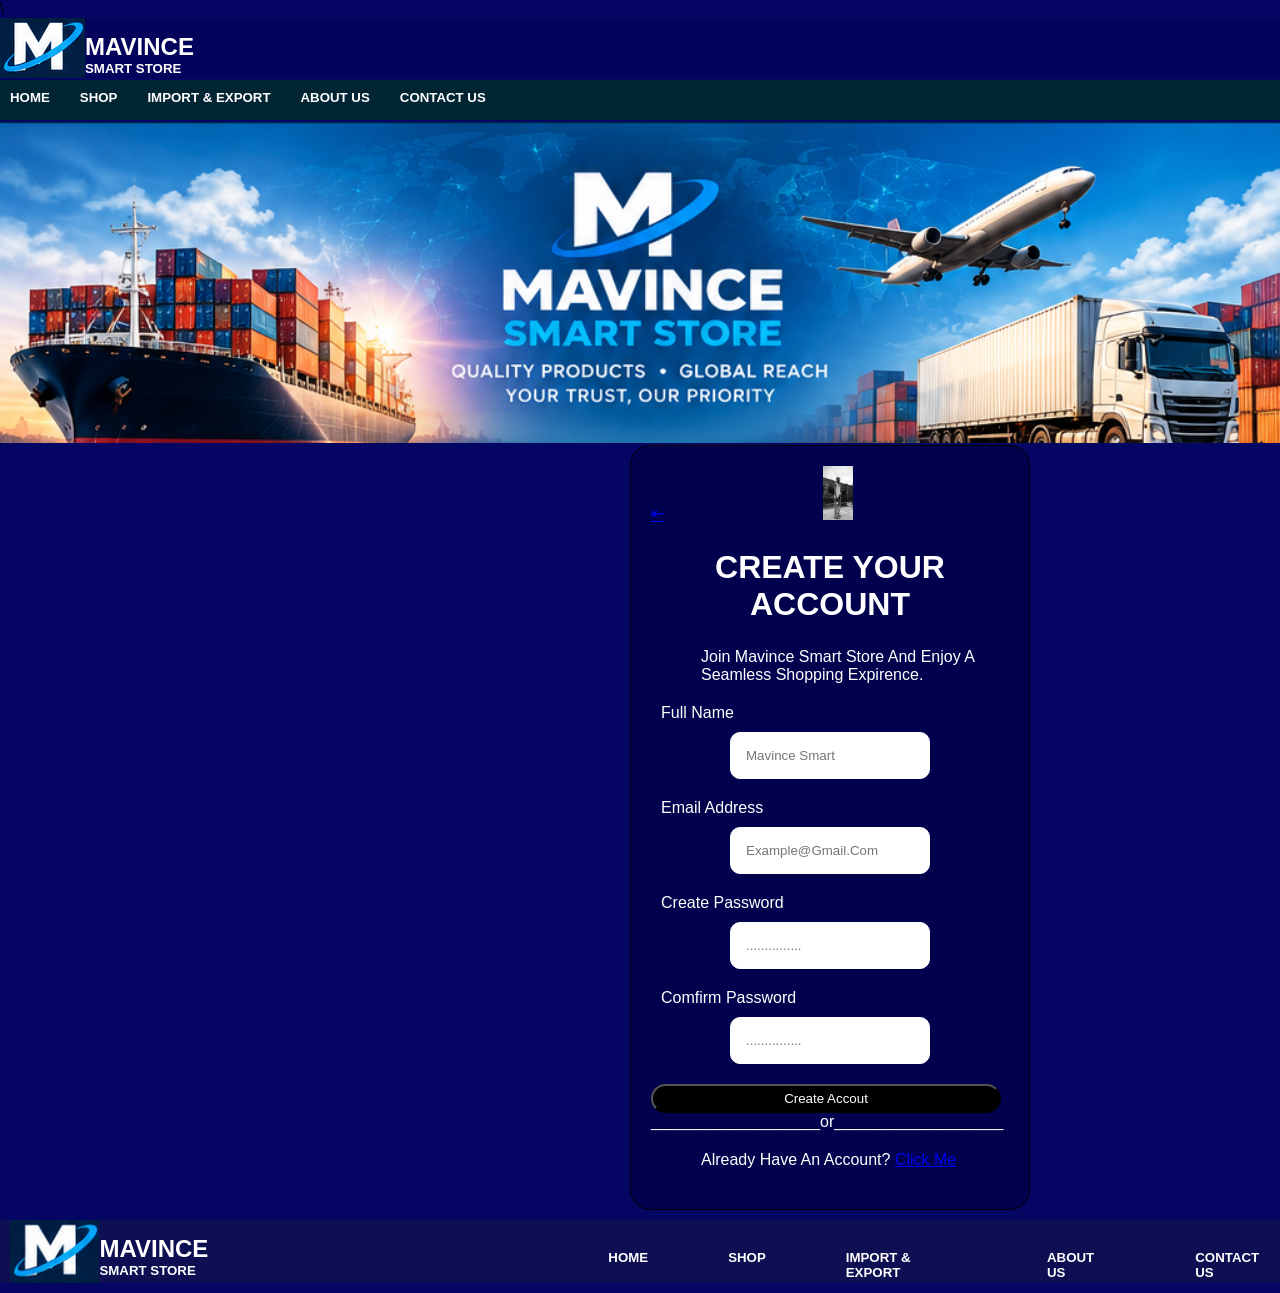
<file: index.html>
<!DOCTYPE html>
<html lang="en">
<head>
    <meta charset="UTF-8">
    <meta name="viewport" content="width=device-width, initial-scale=1.0">\
    <link rel="stylesheet" href="smart.css">
    <title>MAVINCE WORK</title>
</head>
<body>
    <header>
        <img src="./mvs2.png" width="90px" alt="">
        <article>
            <h2>MAVINCE</h2>
        <h5>SMART STORE</h5>
        </article>
       <span>
         <h6>OUALITY <br>PRODUCT</h6>
        <h6>TRUSTED <br>SERVICES</h6>
        <h6>GLOBAL <br>REACH</h6>
       </span>
    </header>

    <header class="mavi">
        <h5>HOME</h5>
        <h5>SHOP</h5>
        <h5>IMPORT & EXPORT</h5>
        <h5>ABOUT US</h5>
        <h5>CONTACT US</h5>
    </header>

    <header>
        <img src="./mvs.png" width="1665px" alt="">
    </header>
     
    <form action="">
        <a href="mavice open page.html">&LeftArrowBar;</a>
          <img src="./mavince smart .jpg" width="30px" alt="">
        <h1>
            CREATE YOUR ACCOUNT 
        </h1>
        <P>
            Join mavince smart store and enjoy a seamless shopping expirence.
        </P>

        <label for="">full name</label>
        <input type="text" placeholder="mavince smart" name="" id="">

        <label for="">email address</label>
        <input type="email" placeholder="example@gmail.com" name="" id="">

        <label for="">create password</label>
        <input type="password" placeholder="..............." id="">  

        <label for="">comfirm password</label>
        <input type="password" placeholder="..............." id="">

        <button>create accout </button>
        ___________________or___________________

        <p>already have an account? <a href="mavinces.html">click me </a></p> 
    </form>

    <footer>
         <img src="./mvs2.png" width="90px" alt="">
        <article class="sma">
            <h2>MAVINCE</h2>
        <h5>SMART STORE</h5>
        </article>

         <div>
             <h5>HOME</h5>
        <h5>SHOP</h5>
        <h5>IMPORT & EXPORT</h5>
        <h5>ABOUT US</h5>
        <h5>CONTACT US</h5>
         </div>

    </footer>

</body>
</html>
</file>
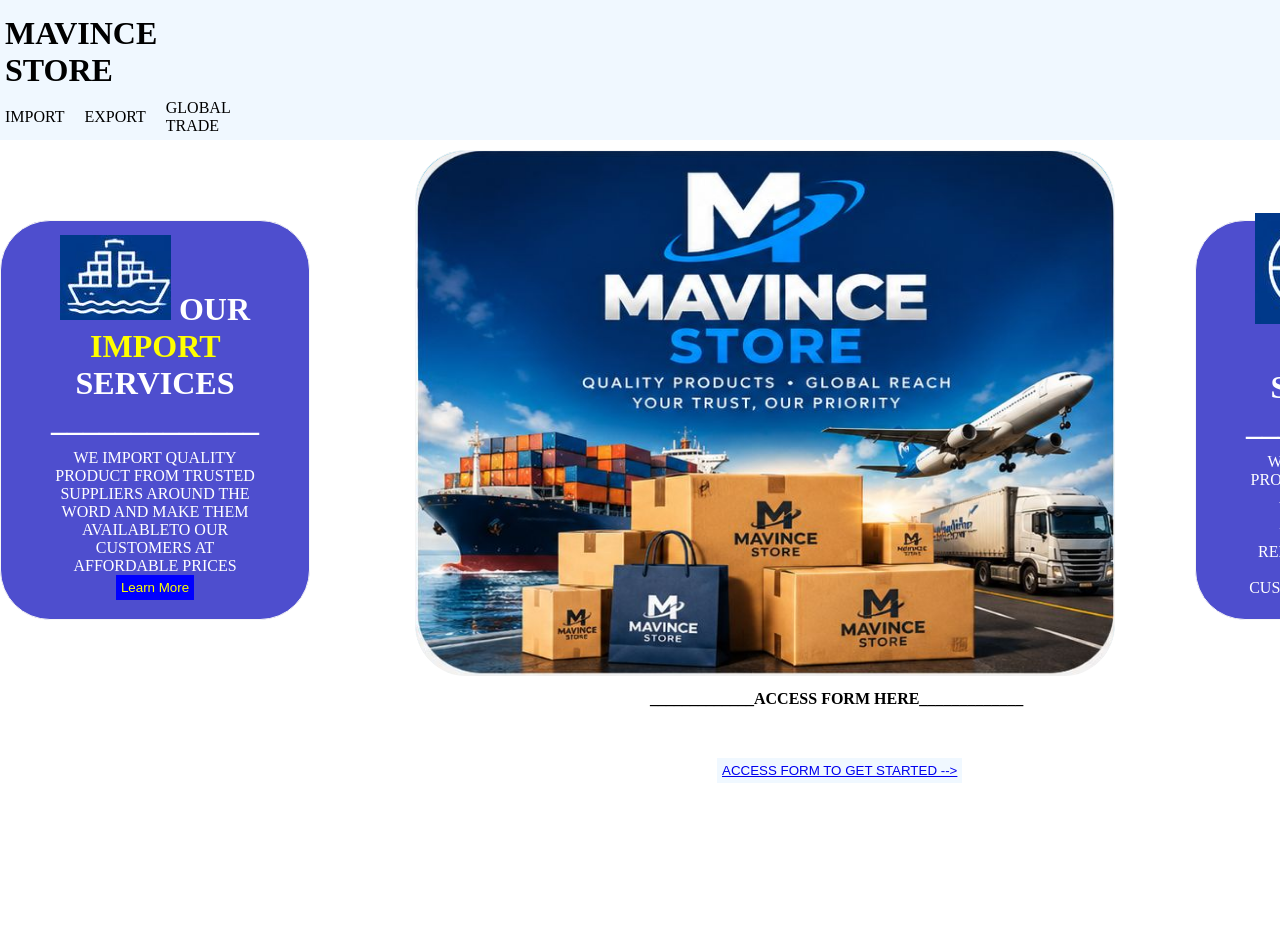
<file: MAVINCE  SMART STORE/MAVINCE SMART STORE WEB/STORE/index.html>
<!DOCTYPE html>
<html lang="en">
<head>
    <meta charset="UTF-8">
    <meta name="viewport" content="width=device-width, initial-scale=1.0">
    <title>flex work</title>
    <link rel="stylesheet" href="mavince open.css">
</head>
<body>
 
    <div class="mmmmm">
            <div class="displayer">
                <h1>MAVINCE STORE</h1>
              <div class="portos">   
                <p>IMPORT</p>
                <p> EXPORT</p>
                <p>GLOBAL TRADE</p>
              </div>
            </div>
                <div class="mavince">
                   <h4>BETTER SERVICE</h4>
                   <h4>TRUSTED SERVICE</h4>
                   <h4>GLOBAL REACH</h4>
                </div>
    </div>

    <div class="colour"> 
         <div class="smar">
           <h1><img src="./file_000000002a348210906272b283a63d22~3.jpg" alt="">
            OUR <span> IMPORT</span> SERVICES
            _____________
           </h1>
           <P>WE IMPORT QUALITY PRODUCT FROM TRUSTED SUPPLIERS AROUND THE WORD AND MAKE THEM AVAILABLETO
             OUR CUSTOMERS AT AFFORDABLE PRICES</P>
             <button class="uou">learn more</button>
         </div>

         <div class="sma">
            <img src="./file_000000002a348210906272b283a63d22.jpg" alt="">
         </div>

         <div class="smar">
             <h1><img src="./file_000000002a348210906272b283a63d22~2.jpg" alt="">
                OUR <span>EXPORT</span> SERVICES
                _____________
             </h1>
             <P>WE EXPORT QUALITY PRODUCT TO CUSTOMERS AND BUSSINESSES AROUND THE WORD,PROVIDING RELIABLE SRVICE,
               SAFE DELIVERY, AND CUSTOMER SATISFACTION</P>
               <button class="uou">learn more</button>
         </div>
    </div>

    <div class="get">
           <div class="gmb">
           <h4> _____________ACCESS FORM HERE_____________</h4>
         </div>
         <div class="gmb">
           <button class="ooo">
             <a href="mavinces 2.html">ACCESS FORM TO GET STARTED --> </a>
           </button>
         </div>
    </div>
    
</body>
</html>
</file>
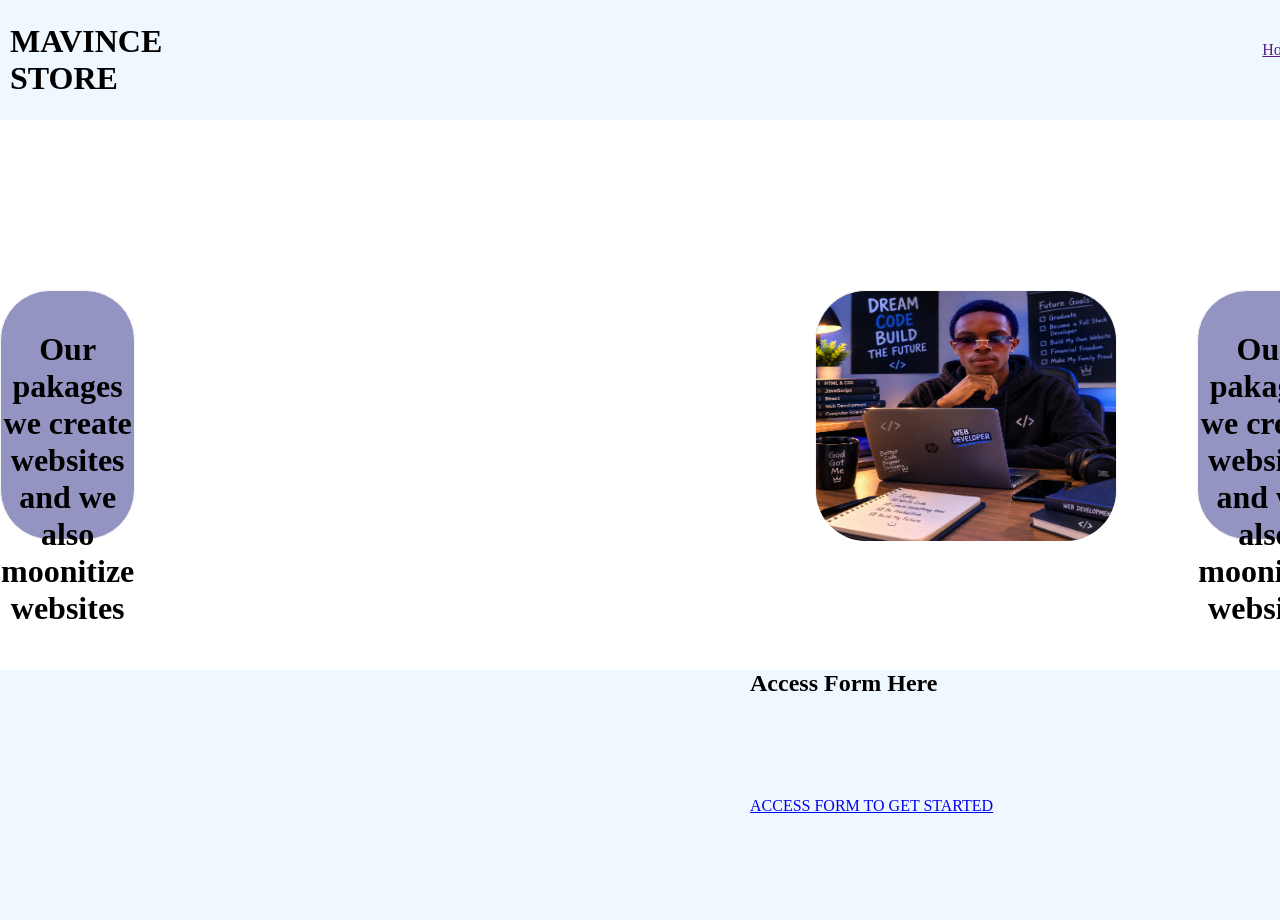
<file: flex.html>
<!DOCTYPE html>
<html lang="en">
<head>
    <meta charset="UTF-8">
    <meta name="viewport" content="width=device-width, initial-scale=1.0">
    <title>flex work</title>
    <link rel="stylesheet" href="flex.css">
</head>
<body>

    <div class="mmmmm">
        <!-- <nav> -->
             <div>
                 <h1 class="head">MAVINCE STORE </h1>
             </div>
             <div class="mavince">
                <a href="">home</a>
                <a href="">about</a>
                <a href="">main menu</a>
                <!-- <a href="">contact</a> -->
                <a href="mavinces.html">login & contact</a>
             </div>
             <div>
                <button>
                    get started
                </button>
             </div>
        <!-- </nav> -->
    </div>

    <div class="colour"> 
         <div class="smar">
             <h1>Our pakages <br>we create websites and we also moonitize websites</h1>
         </div>

         <div class="sma">
            <img src="./file_000000003df0823082d90bfbf3ff9a9b.png" alt="">
             <!-- <h1>Our pakages <br> we create websites and we also moonitize websites</h1> -->
         </div>

         <div class="smar">
             <h1>Our pakages <br> we create websites and we also moonitize websites</h1>
         </div>
    </div>

    <div class="get">
           <div class="gmb">
            <h2>access form here </h2>
         </div>
         <div class="gmb">
            <a href="index.html">ACCESS FORM TO GET STARTED </a>
         </div>
    </div>
    
</body>
</html>
</file>
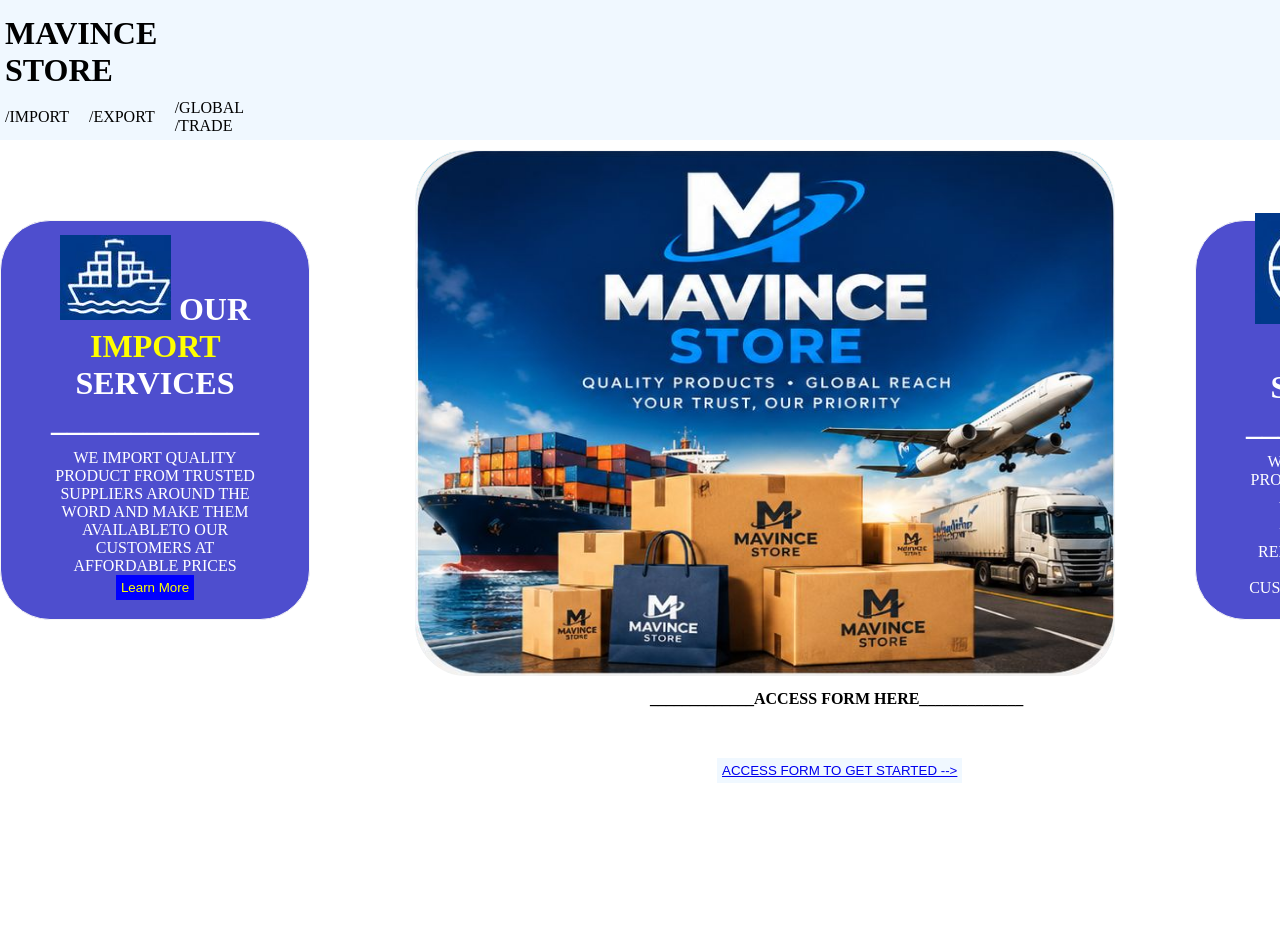
<file: mavice open page.html>
<!DOCTYPE html>
<html lang="en">
<head>
    <meta charset="UTF-8">
    <meta name="viewport" content="width=device-width, initial-scale=1.0">
    <title>flex work</title>
    <link rel="stylesheet" href="mavince open.css">
</head>
<body>
 
    <div class="mmmmm">
            <div class="displayer">
                <h1>MAVINCE STORE</h1>
          <div class="portos">      <p>/IMPORT</p>
                <p> /EXPORT</p>
                <p>/GLOBAL /TRADE</p></div>
            </div>
                  <div class="mavince">
               <h4>/BETTER /SERVICE</h4>
               <h4>/TRUSTED /SERVICE</h4>
               <h4>/GLOBAL /REACH</h4>
             </div>
           </div>
    </div>

    <div class="colour"> 
         <div class="smar">
           <h1><img src="./file_000000002a348210906272b283a63d22~3.jpg" alt="">
            OUR <span> IMPORT</span> SERVICES
            _____________
           </h1>
           <P>WE IMPORT QUALITY PRODUCT FROM TRUSTED SUPPLIERS AROUND THE WORD AND MAKE THEM AVAILABLETO
             OUR CUSTOMERS AT AFFORDABLE PRICES</P>
             <button class="uou">learn more</button>
         </div>

         <div class="sma">
            <img src="./file_000000002a348210906272b283a63d22.jpg" alt="">
         </div>

         <div class="smar">
             <h1><img src="./file_000000002a348210906272b283a63d22~2.jpg" alt="">
                OUR <span>EXPORT</span> SERVICES
                _____________
             </h1>
             <P>WE EXPORT QUALITY PRODUCT TO CUSTOMERS AND BUSSINESSES AROUND THE WORD,PROVIDING RELIABLE SRVICE,
               SAFE DELIVERY, AND CUSTOMER SATISFACTION</P>
               <button class="uou">learn more</button>
         </div>
    </div>

    <div class="get">
           <div class="gmb">
           <h4> _____________ACCESS FORM HERE_____________</h4>
         </div>
         <div class="gmb">
           <button class="ooo">
             <a href="index.html">ACCESS FORM TO GET STARTED --> </a>
           </button>
         </div>
    </div>
    
</body>
</html>
</file>
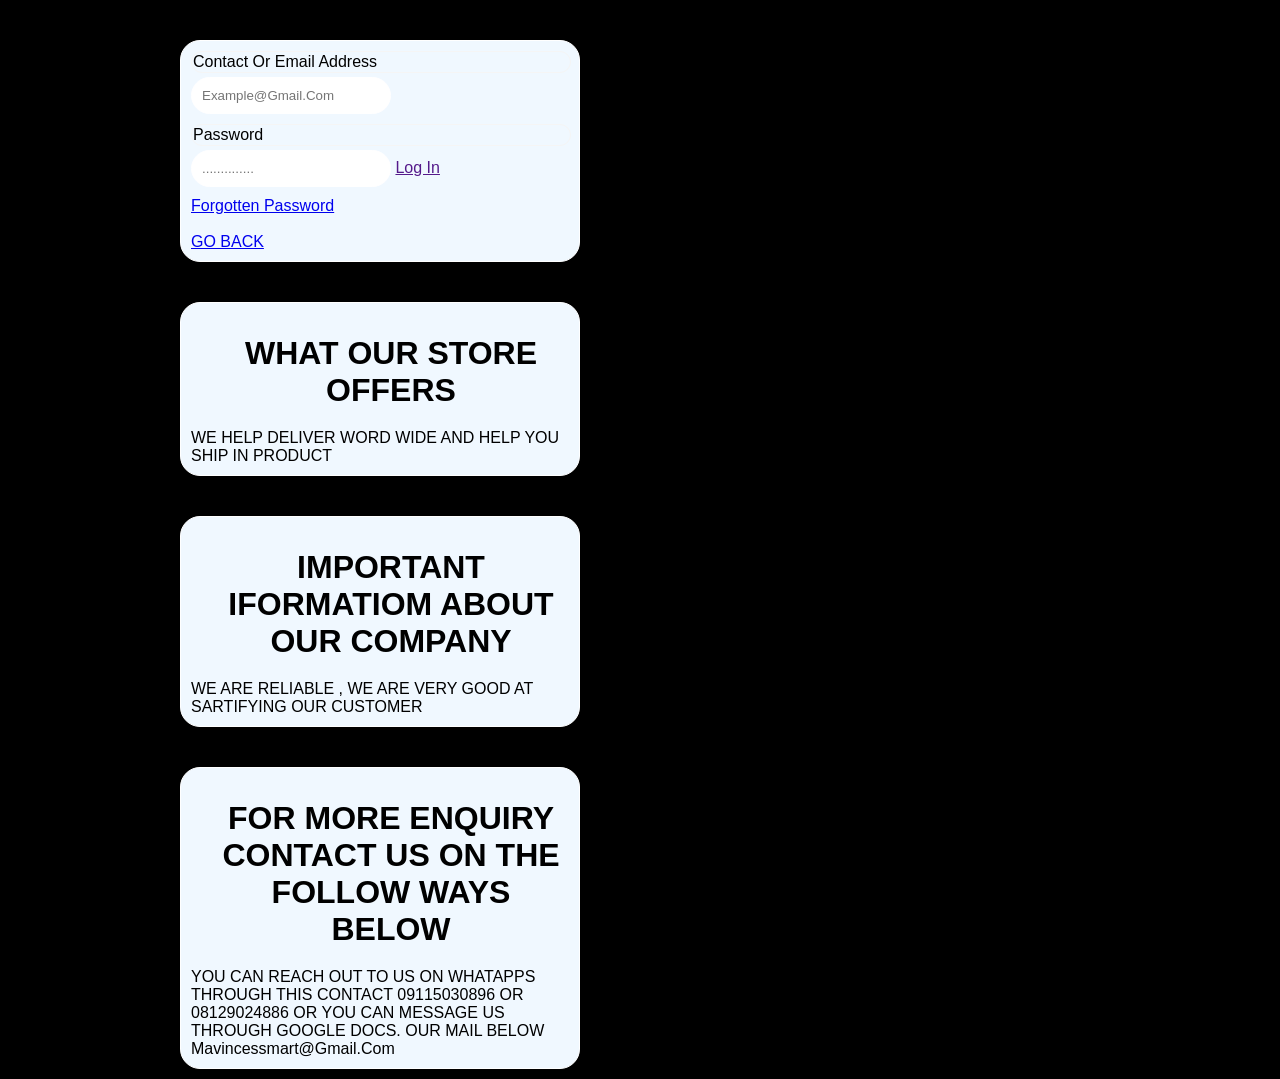
<file: mavinces.html>
<!DOCTYPE html>
<html lang="en">
<head>
    <meta charset="UTF-8">
    <meta name="viewport" content="width=device-width, initial-scale=1.0">
    <link rel="stylesheet" href="sma.css">
    <title>MAVINCE WORK</title>
</head>
<body>

    <form action="">
        <label for="">
            contact or email address
        </label>
        <input type="email"  placeholder="example@gmail.com" id="">

        <label for="">
            password
        </label>
        <input type="password" placeholder=".............." name="" id="">
<a href="">log in</a>
<br>
<a href="mv.html">forgotten password</a>
  <br>
  <br>
 <a href="index.html">GO BACK</a>

    </form>

    <form  class="monopoly">
        <h1>
            WHAT OUR STORE OFFERS
        </h1>
        <P>
            WE HELP DELIVER WORD WIDE AND HELP YOU SHIP IN PRODUCT 
        </P>
    </form>

    <form class="monopoly">
        <h1>
            IMPORTANT IFORMATIOM ABOUT OUR COMPANY 
        </h1>
        <P>
            WE ARE RELIABLE , WE ARE VERY GOOD AT SARTIFYING OUR CUSTOMER 
        </P>
    </form><form class="monopoly">
        <h1>
            FOR MORE ENQUIRY CONTACT US ON THE FOLLOW WAYS BELOW
        </h1>
        <P>
            YOU CAN REACH OUT TO US ON WHATAPPS THROUGH THIS CONTACT
            09115030896 OR 08129024886
            OR YOU CAN MESSAGE US THROUGH GOOGLE DOCS. OUR MAIL BELOW
            mavincessmart@gmail.com
        </P>
    </form>

    
   

    
    
</body>
</html>
</file>
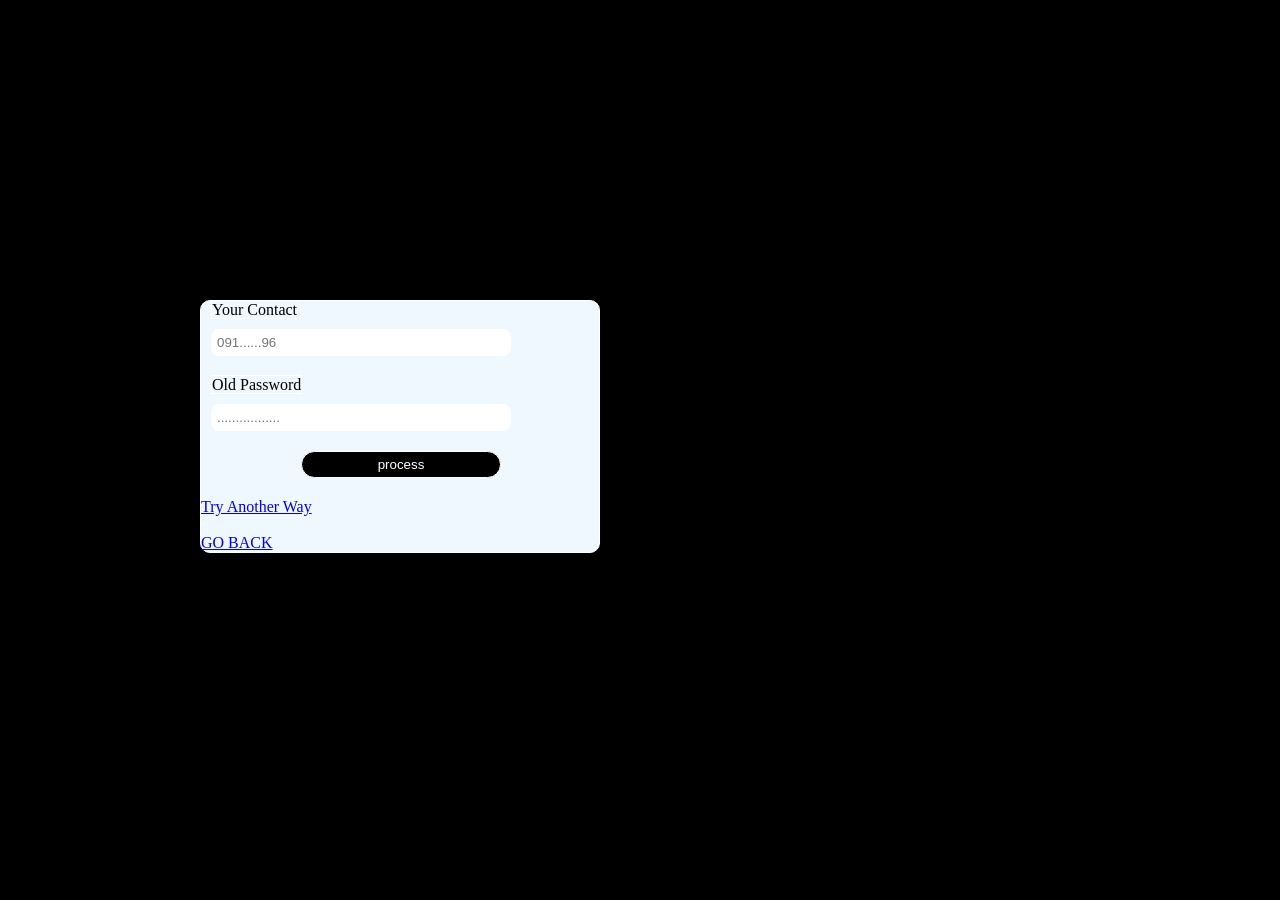
<file: mv.html>
<!DOCTYPE html>
<html lang="en">
<head>
    <meta charset="UTF-8">
    <meta name="viewport" content="width=device-width, initial-scale=1.0">
    <link rel="stylesheet" href="mv.css">
    <title>Document</title>
</head>
<body>

    <form action="">
        <label for="">
            your contact
        </label>
        <input type="number" placeholder="091......96">
        <br>

        <label for="">
            old password
        </label>
        <input type="password" placeholder="................." name="" id="">

        <button>process</button>
        <br>
         <a href="flex.html">try another way</a>
          <br>
          <br>
         <a href="mavinces.html ">GO BACK</a>

       
    </form>
    
    
</body>
</html>
</file>
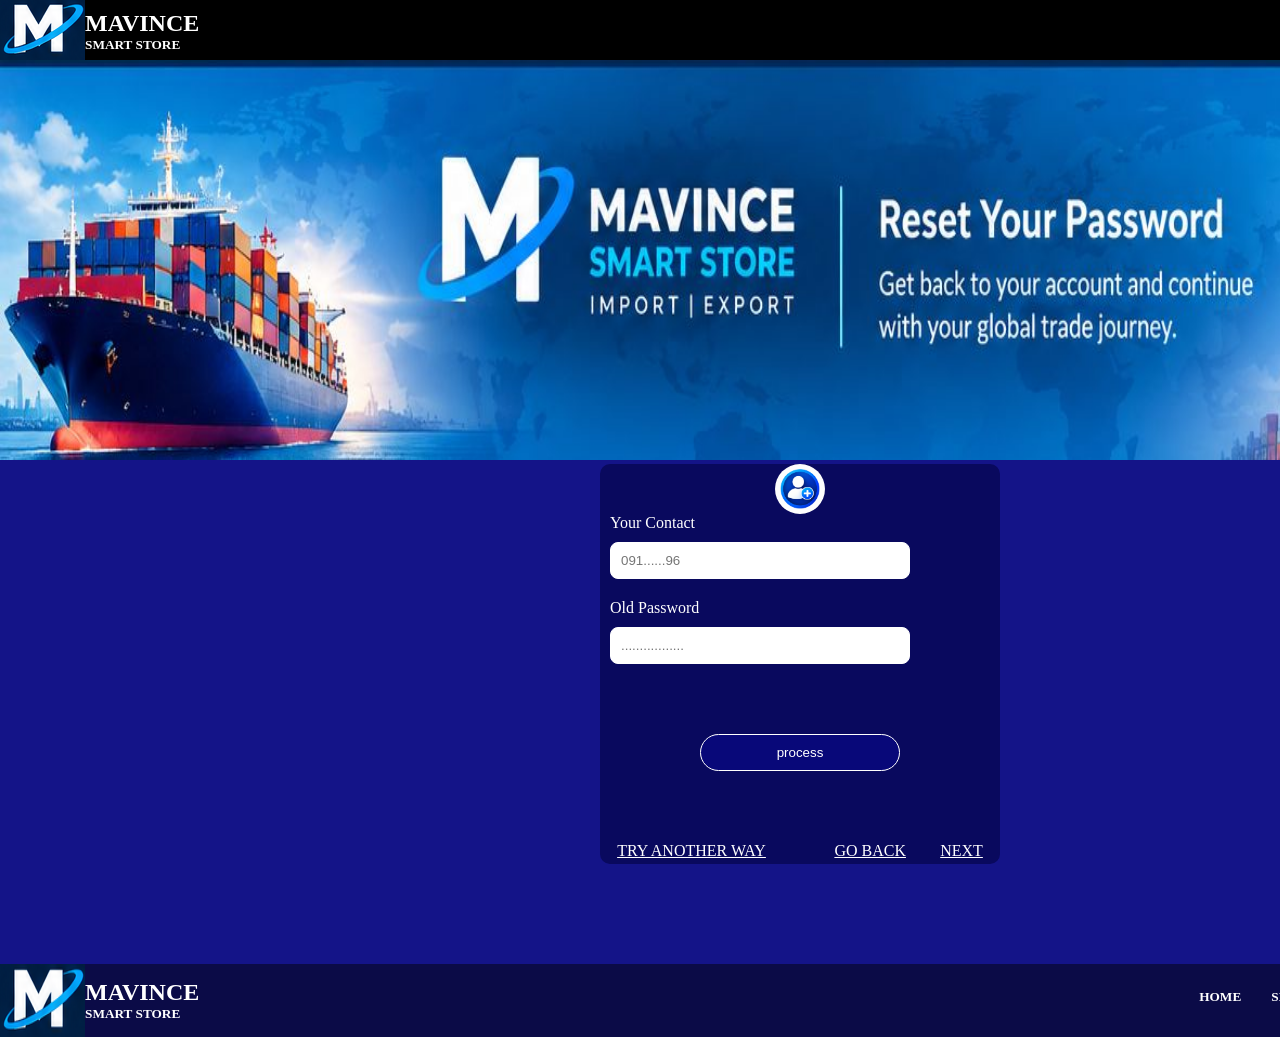
<file: MAVINCE  SMART STORE/MAVINCE SMART STORE WEB/STORE/mv.html>
<!DOCTYPE html>
<html lang="en">
<head>
    <meta charset="UTF-8">
    <meta name="viewport" content="width=device-width, initial-scale=1.0">
    <link rel="stylesheet" href="mv.css">
    <title>Document</title>
</head>
<body>

    <header>
        <img src="./mvs2.png" width="90px" alt="">
        <article>
            <h2>MAVINCE</h2>
        <h5>SMART STORE</h5>
        </article>
       <span class="ma">
         <h6>OUALITY <br>PRODUCT</h6>
        <h6>TRUSTED <br>SERVICES</h6>
        <h6>GLOBAL <br>REACH</h6>
       </span>
    </header>

    <section>
         <img src="./img 5.jpg" width="1665px" height="400px" alt="">
    </section>

    <form action="">
        <img src="./img4.png" width="50px" height="50px" alt="">
        <label for="">
            your contact
        </label>
        <input type="number" placeholder="091......96">
        <br>

        <label for="">
            old password
        </label>
        <input type="password" placeholder="................." name="" id="">

        <button>process</button>
        <br>
        <aside>
         <a href="mavince smart store dashbord.html">TRY ANOTHER WAY</a>
          <br>
          <br>
         <a href="mavinces.html ">GO BACK</a>
         <a href="mavince smart store dashbord.html">NEXT</a>
        </aside>
    </form>

    <footer>
         <img src="./mvs2.png" width="90px" alt="">
         <div class="Left">
            <h2>MAVINCE</h2>
            <h5>SMART STORE</h5>
         </div>
         <div class="right">
            <h5>HOME</h5>
            <h5>SHOP</h5>
            <h5>IMPORT & EXPORT</h5>
            <h5>ABOUT US</h5>
            <h5>CONTACT US</h5>
         </div>
    </footer>
    
    
</body>
</html>
</file>
<file: smart.css>
*{
    margin: 0%;
    padding: 0%;
    box-sizing: border-box;
    text-transform: capitalize;
    font-family: Arial, Helvetica, sans-serif;
}

h1 {
    width: auto;
    padding: 5px;
    margin-top: 20px;
    align-items: center;
    text-align: center;
    text-transform: capitalize;
}
span{
    display: flex;
    justify-content: space-around;
    margin-left: 1200px;
    gap: 40px;
    margin-top: 15px;
}

.mavi{
    background-color: rgb(2, 37, 51);
    gap: 30px;
    color: white;
    height: 40px;
    padding: 10px;
}

header{
    display: flex;
    margin-bottom: 2px;
    background-color: rgb(3, 3, 92);
    color: white;
}

article{
    margin-top: 15px;
}

.sma{
    margin-right: 400px;
}

div{
    display: flex;
    justify-content: center;
    margin-top: 30px;
    gap: 80px;
}

p{
    margin-bottom: 20px;
    margin-top: 20px;
    margin-left: 50px;
}

body{
    background-color: rgb(5, 5, 99);
}

form{
    width: 400px;
    padding: 20px;
    border: 1px solid black;
    border-radius: 20PX;
    margin-top: 0px;
    margin-bottom: 10px;
    margin-left: 630px;
    background-color: rgb(1, 1, 78);
    color: white;
}

form img{
    margin-left: 155px;
}

form:hover{
    background-color: rgb(144, 144, 247);
    transition: all 0.2s linear;
}

label{
    width:400px;
    margin-top: 10px;
    margin: auto;
    margin-bottom: 10px;
    display: block;
    margin-left: 10px;
}

input{
    width: 200px;
    margin-top: 10px;
    margin: auto;
    margin-bottom: 20px;
    border: 1px solid white;
    border-radius: 10px;
    padding: 15px;
    display: block;
    outline-color: aqua;
    transition: 0.5s;
}

input:focus{
    width: 350px;
}

input:hover {
    background-color: antiquewhite;
    transition: all 0.5s linear;
}

button{
     width: 350px;
    text-align: center;
    padding: 5px;
    cursor: pointer;
    background-color: black;
    text-decoration: double;
    color: white;
    border-radius: 40px;
}

button:hover{
    background-color: white;
    color: black;
}

button:active{
    transform: translateY(5px);
    background-color: brown;
}

footer{
    display: flex;
    justify-content: space-around;
    background-color: rgb(13, 15, 82);
    color: white;
    margin-bottom: 10px;
}

footer img{
    margin-left: 10px;
}
</file>
<file: MAVINCE  SMART STORE/MAVINCE SMART STORE WEB/STORE/mavince open.css>
*{
    margin: 0%;
    padding: 0%;
    box-sizing: border-box;
}

div {
    display: flex;
    justify-content: space-between;
}

.colour{
    background-color: white;
    height: 550px;
    gap: 80px;
}

p{
  text-transform: capitalize;
  margin-top: 10px;
}

.sma{
    margin-left: 25px;
    width: 700px;
    margin-top: 10px;
    margin-bottom: 10px;
    text-transform: capitalize;
    text-align: center;
    border-radius: 50px;
    border: 1px solid whitesmoke;
    background-color: skyblue;
    height: 525px;
}

.sma img{
    width: 700px;
    height: 525px;
    border-radius: 50px;
    cursor: pointer;
}

.OMO {
    display: flex;
    justify-content: center;
    flex-direction: column;
}

.smar{
    display: flex;
    justify-content: center;
    align-items: center;
    flex-direction: column;
    background-color: rgb(78, 78, 206);
    border: 1px solid whitesmoke;
    border-radius: 50px;
    text-align: center;
    color: white;
    height: 400px;
    margin-top: 80px;
    padding: 50px;
    padding-top: 5px;
}

h1 img{
    background-color: skyblue;
    margin-top: 40px;

}

.mavince{
    gap: 10px;
    margin-top: 41px;
    text-transform: capitalize;
    margin-left: 1100px;
    border: none;
}

button:active{
    transform: translateX(5px);
}

button:hover{
    background-color: white;
}

button{
    padding: 5px;
    background-color: aliceblue;
    border: none;
    cursor: pointer;
    text-transform: capitalize;
}

.uou{
    background-color: blue;
    color: yellow;
    cursor: pointer;
}

.uou :hover{
    background-color: white;
    color: black;
}

.mmmmm{
    background-color: aliceblue;
    height: fit-content;
}

.get{
    display: block;
     background-color: white;
    height: 250px;
}

.gmb{
    text-align: center;
    text-transform: capitalize;
    margin-left: 650px;
    margin-bottom: 50px;
}
.ooo{
    text-align: center;
    align-items: center;
    margin-left: 67px;
}
.displayer h1{
    margin-top: 10px;
}
.displayer{
    display: flex;
 padding: 5px;
    flex-direction: column;
    align-items: center;
    justify-content: start;
}

.portos{
    display: flex;
    align-items: center;
    gap: 20px;
}

.smar h1 span{
    color: yellow;
}
</file>
<file: flex.css>
*{
    margin: 0%;
    padding: 0%;
    box-sizing: border-box;
}

div {
    display: flex;
    justify-content: space-between;
}

.head{
    margin-top: 30px;
    margin: auto;
    margin-left: 10px;
}

.colour{
    background-color: white;
    height: 550px;
    gap: 80px;
}
h1{
    margin-top: 40px;
}

.sma{
    margin-left: 600px;
    text-transform: capitalize;
    text-align: center;
    border-radius: 50px;
    border: 1px solid whitesmoke;
    background-color: rgb(139, 139, 164);
    height: 250px;
    margin-top: 170px;
}

.sma img{
    width: 300px;
    height: 250px;
    border-radius: 50px;
    cursor: pointer;
}

.smar{
    background-color: rgb(148, 148, 195);
    border: 1px solid whitesmoke;
    border-radius: 50px;
    text-align: center;
    height: 250px;
    margin-top: 170px;
}

.mavince{
    gap: 10px;
    margin-top: 41px;
    text-transform: capitalize;
    margin-left: 1100px;
    border: none;
}

button:active{
    transform: translateX(5px);
}

button:hover{
    background-color: white;
}

button{
    padding: 5px;
    background-color: aliceblue;
    border: none;
    cursor: pointer;
    text-transform: capitalize;
}

.mmmmm{
    background-color: aliceblue;
    height: 120px;
}

.get{
    display: block;
     background-color: aliceblue;
    height: 250px;
}
   


.gmb{
    text-align: center;
    text-transform: capitalize;
    margin-left: 750px;
    margin-bottom: 100px;
}
</file>
<file: mavince open.css>
*{
    margin: 0%;
    padding: 0%;
    box-sizing: border-box;
}

div {
    display: flex;
    justify-content: space-between;
}

.colour{
    background-color: white;
    height: 550px;
    gap: 80px;
}

p{
  text-transform: capitalize;
  margin-top: 10px;
}

.sma{
    margin-left: 25px;
    width: 700px;
    margin-top: 10px;
    margin-bottom: 10px;
    text-transform: capitalize;
    text-align: center;
    border-radius: 50px;
    border: 1px solid whitesmoke;
    background-color: skyblue;
    height: 525px;
}

.sma img{
    width: 700px;
    height: 525px;
    border-radius: 50px;
    cursor: pointer;
}

.OMO {
    display: flex;
    justify-content: center;
    flex-direction: column;
}

.smar{
    display: flex;
    justify-content: center;
    align-items: center;
    flex-direction: column;
    background-color: rgb(78, 78, 206);
    border: 1px solid whitesmoke;
    border-radius: 50px;
    text-align: center;
    color: white;
    height: 400px;
    margin-top: 80px;
    padding: 50px;
    padding-top: 5px;
}

h1 img{
    background-color: skyblue;
    margin-top: 40px;

}

.mavince{
    gap: 10px;
    margin-top: 41px;
    text-transform: capitalize;
    margin-left: 1100px;
    border: none;
}

button:active{
    transform: translateX(5px);
}

button:hover{
    background-color: white;
}

button{
    padding: 5px;
    background-color: aliceblue;
    border: none;
    cursor: pointer;
    text-transform: capitalize;
}

.uou{
    background-color: blue;
    color: yellow;
    cursor: pointer;
}

.uou :hover{
    background-color: white;
    color: black;
}

.mmmmm{
    background-color: aliceblue;
    height: fit-content;

}

.get{
    display: block;
     background-color: white;
    height: 250px;
}
   


.gmb{
    text-align: center;
    text-transform: capitalize;
    margin-left: 650px;
    margin-bottom: 50px;
}
.ooo{
    text-align: center;
    align-items: center;
    margin-left: 67px;
}
.displayer h1{
    margin-top: 10px;
}
.displayer{
    display: flex;
 padding: 5px;
    flex-direction: column;
    align-items: center;
    justify-content: start;
}

.portos{
    display: flex;
    align-items: center;
    gap: 20px;
}

.smar h1 span{
    color: yellow;
}
</file>
<file: sma.css>
*{
    margin: 0%;
    padding: 0%;
    box-sizing: border-box;
    font-family: Arial, Helvetica, sans-serif;
    text-transform: capitalize;
}

h1{
    width: 400px;
    padding: 20px;
    margin-left: 0px;
    align-items: center;
    text-align: center;
    margin-top: 2px;
    
}

body{
    background-color: black;
}

p{
    color: black;
}

form{
    width: 400px;
    margin: 10px;
    border: 1px solid white;
    background-color: aliceblue;
    padding: 10px;
    border-radius: 20px;
    align-items: center;
    margin-left: 180px;
    margin-top: 40px;
}

form:hover{
    background-color: rgb(217, 255, 255);
    transition: all 0.5s linear;
}

label{
    width: 380px;
    border: 1px solid whitesmoke;
    border-radius: 12px;
    padding: 1px;
    margin: auto;
    text-transform: capitalize;
    display: block;

}

.monopoly:hover{ 
    background-color: wheat;
    /* cursor: pointer; */
}

input{
    width: 200px;
    border-radius: 20px;
    border: 1px solid white;
    margin-top: 4px;
    margin-bottom: 10px;
    padding: 10px;
    outline: none;
}

/* button:active{
    background-color: black;
} */

input:hover{
    background-color: antiquewhite;
    transition: all 0.5s linear;
}

input:focus{
    width: 380px;
}
</file>
<file: mv.css>
*{
    margin: 0%;
    padding: 0%;
    box-sizing: border-box;
}

body{
    background-color: black;
}

form{
    margin: 100px;
    border: 1px solid white;
    width: 400px;
    text-transform: capitalize;
    align-items: center;
    margin-left: 200px;
    margin-top: 300px;
    background-color: aliceblue;
    height: max-content;
    border-radius: 10px

}

form:hover{
    background-color: azure;
    transition: all 0.5s linear;
}

label{
    width: 400px;
    border: 1px solid white;
    text-transform: capitalize;
    align-items: center;
    text-align: center;
    padding: 0px;
    margin-left: 10px;
}

input:hover{
    background-color: antiquewhite;
    transition:all 0.5s linear;
}

input:focus{
    width: 380px;
}

input{
    width: 300px;
    background-color: white;
    margin-bottom: 20px;
    margin-top: 10px;
    padding: 5px;
    border: 1px solid white;
    border-radius: 8px;
    margin-left: 10px;
    outline: navajowhite;
}

button{
    width: 200px;
    cursor: pointer;
    background-color: black;
    color: white;
    border: 1px solid white;
    border-radius: 2pC;
    margin-left: 100px;
    padding: 5px;
    margin-bottom: 20px;
}

button:hover{
    background-color: aliceblue;
    color: black;
    transition: all 0.5s linear;
}

button:active{
    transform: translateY(10px);
    background-color: brown;
}
</file>
<file: MAVINCE  SMART STORE/MAVINCE SMART STORE WEB/STORE/mv.css>
*{
    margin: 0%;
    padding: 0%;
    box-sizing: border-box;
}
header{
    display: flex;
    justify-content: space-between;
    background-color: black;
    color: white;
}
.ma{
    display: flex;
    justify-content: space-evenly;
    gap: 50px;
    margin-right: 20px;
    margin-top: 15px;
}
article{
    margin-right: 1200px;
    margin-top: 10px;
}
body{
    background-color: rgb(20, 20, 136);
     /* background:linear-gradient(to right, white, gray,) url(img\ 5.jpg); */
}

form{
    margin: 100px;
    border: 1px solid none;
    width: 400px;
    text-transform: capitalize;
    align-items: center;
    margin-left: 600px;
    background-color:   rgb(9, 9, 94);
    color: white;
    height: 400px;
    margin-top: 00px;
    border-radius: 10px;
}
form img{
    border: 1px solid none;
    border-radius: 10pc;
    margin-left: 175px;
    display: block;
}
form:hover{
    background-color: skyblue;
    transition: all 0.5s linear;
}
aside{
    margin-top: 51px;
    display: flex;
    justify-content: space-around;
}
 aside a{
    text-transform: capitalize;
    color: white;
}
label{
    width: 400px;
    border: 1px solid none;
    text-transform: capitalize;
    align-items: center;
    text-align: center;
    padding: 0px;
    margin-left: 10px;
}

input:hover{
    background-color: burlywood;
    transition:all 0.5s linear;
}

input:focus{
    width: 380px;
}

input{
    width: 300px;
    background-color: white;
    margin-bottom: 20px;
    margin-top: 10px;
    padding: 10px;
    border: 1px solid white;
    border-radius: 8px;
    margin-left: 10px;
    outline: navajowhite;
}

button{
    width: 200px;
    cursor: pointer;
    background-color: rgb(8, 8, 121);
    color: white;
    border: 1px solid white;
    border-radius: 2pC;
    margin-top: 50px;
    margin-left: 100px;
    padding: 10px;
    margin-bottom: 20px;
}

button:hover{
    background-color: aliceblue;
    color: black;
    transition: all 0.5s linear;
}

button:active{
    transform: translateY(10px);
    background-color: brown;
}
footer{
    display: flex;
    justify-content: space-between;
    background-color: rgb(11, 11, 71);
    color: white;
}
.Left{
    margin-right: 1000px;
    margin-top: 15px;
}
.right{
    display: flex;
    justify-content: center;
    gap: 30px;
    margin-top: 25px;
    margin-right: 50px;
}
</file>
